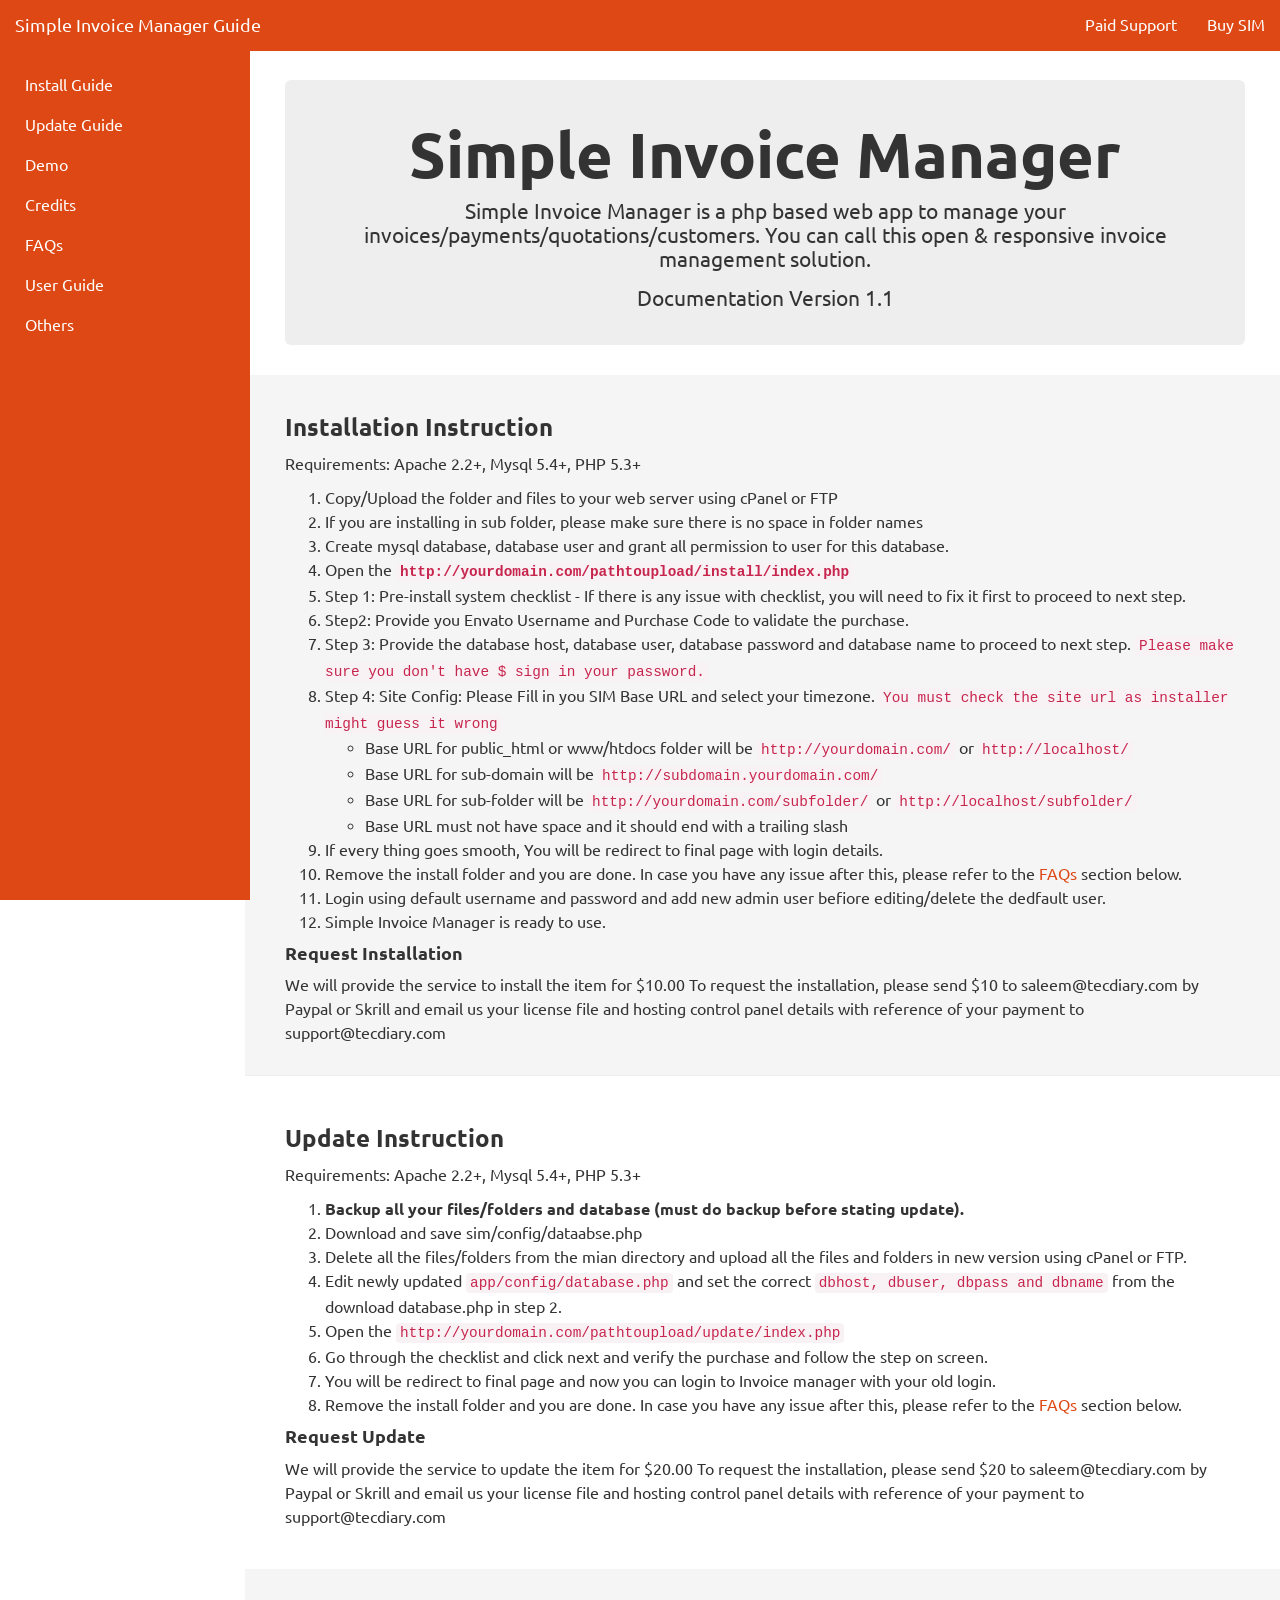
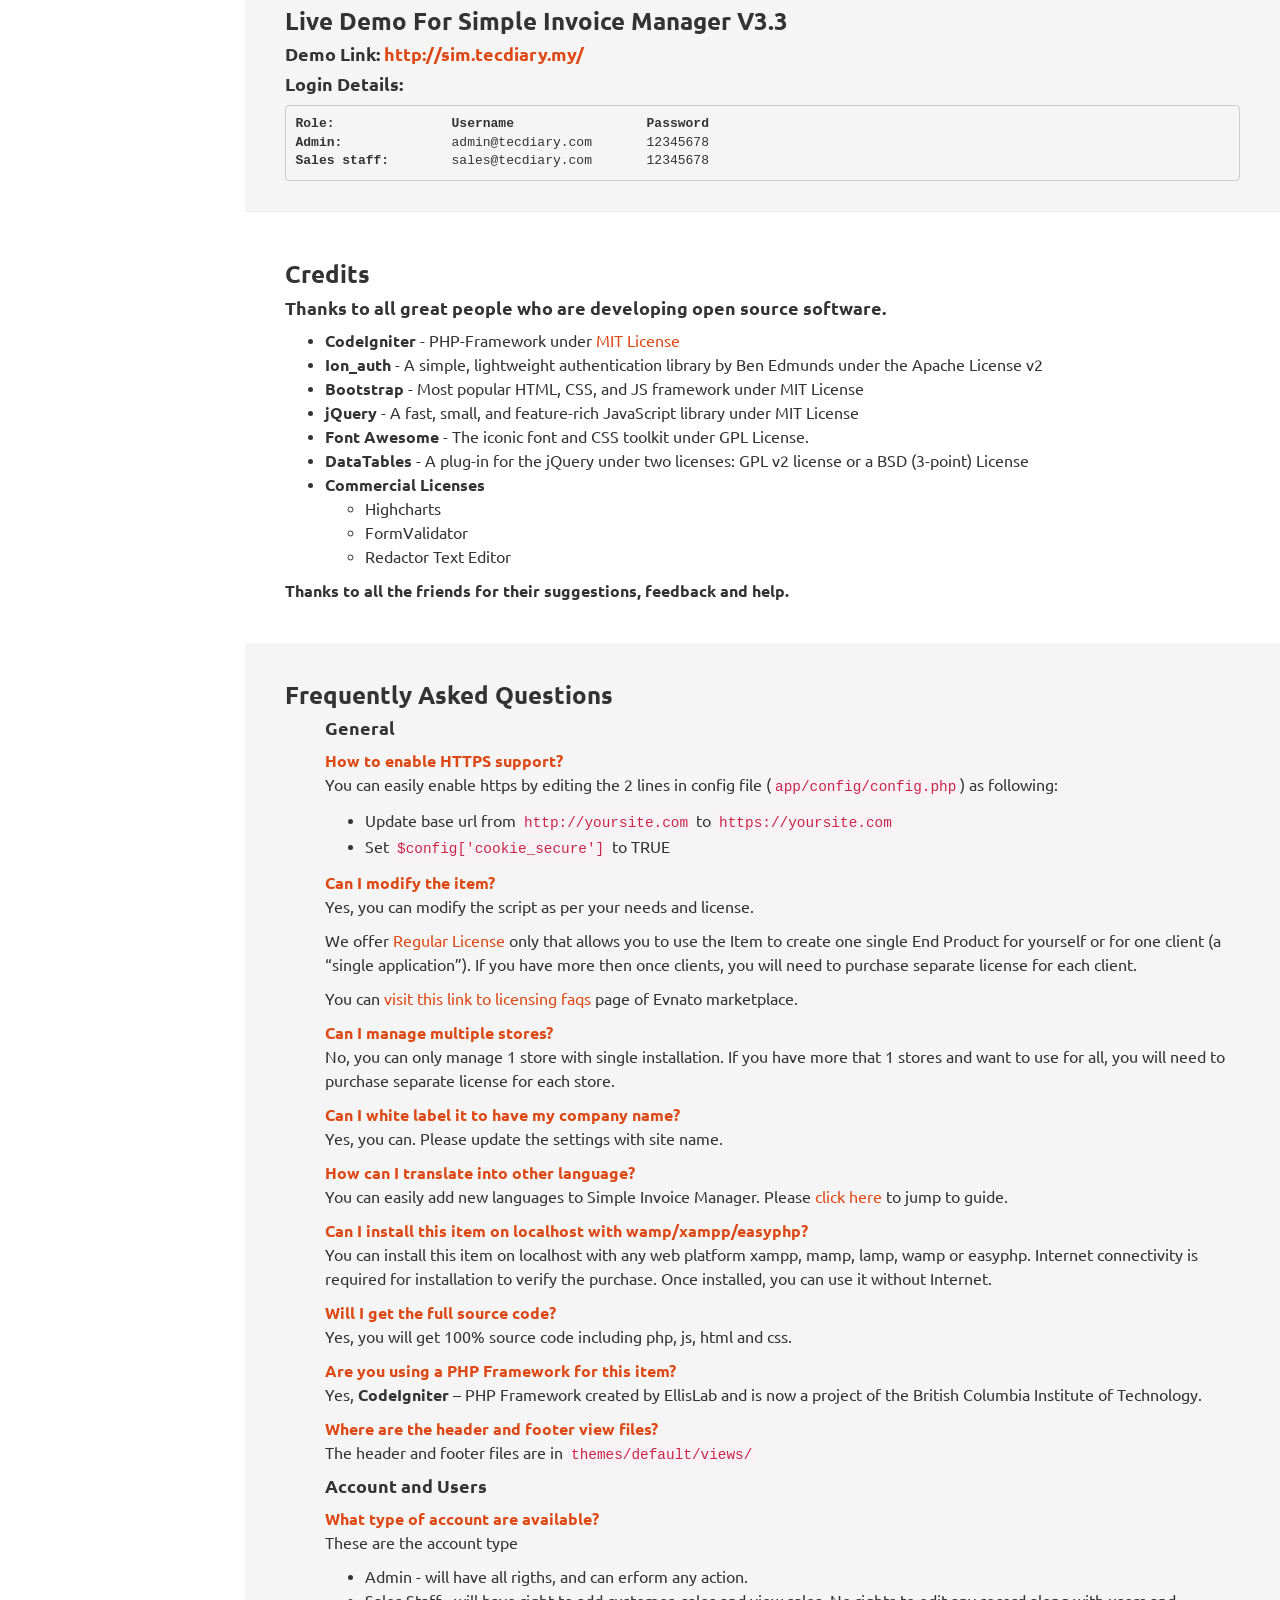
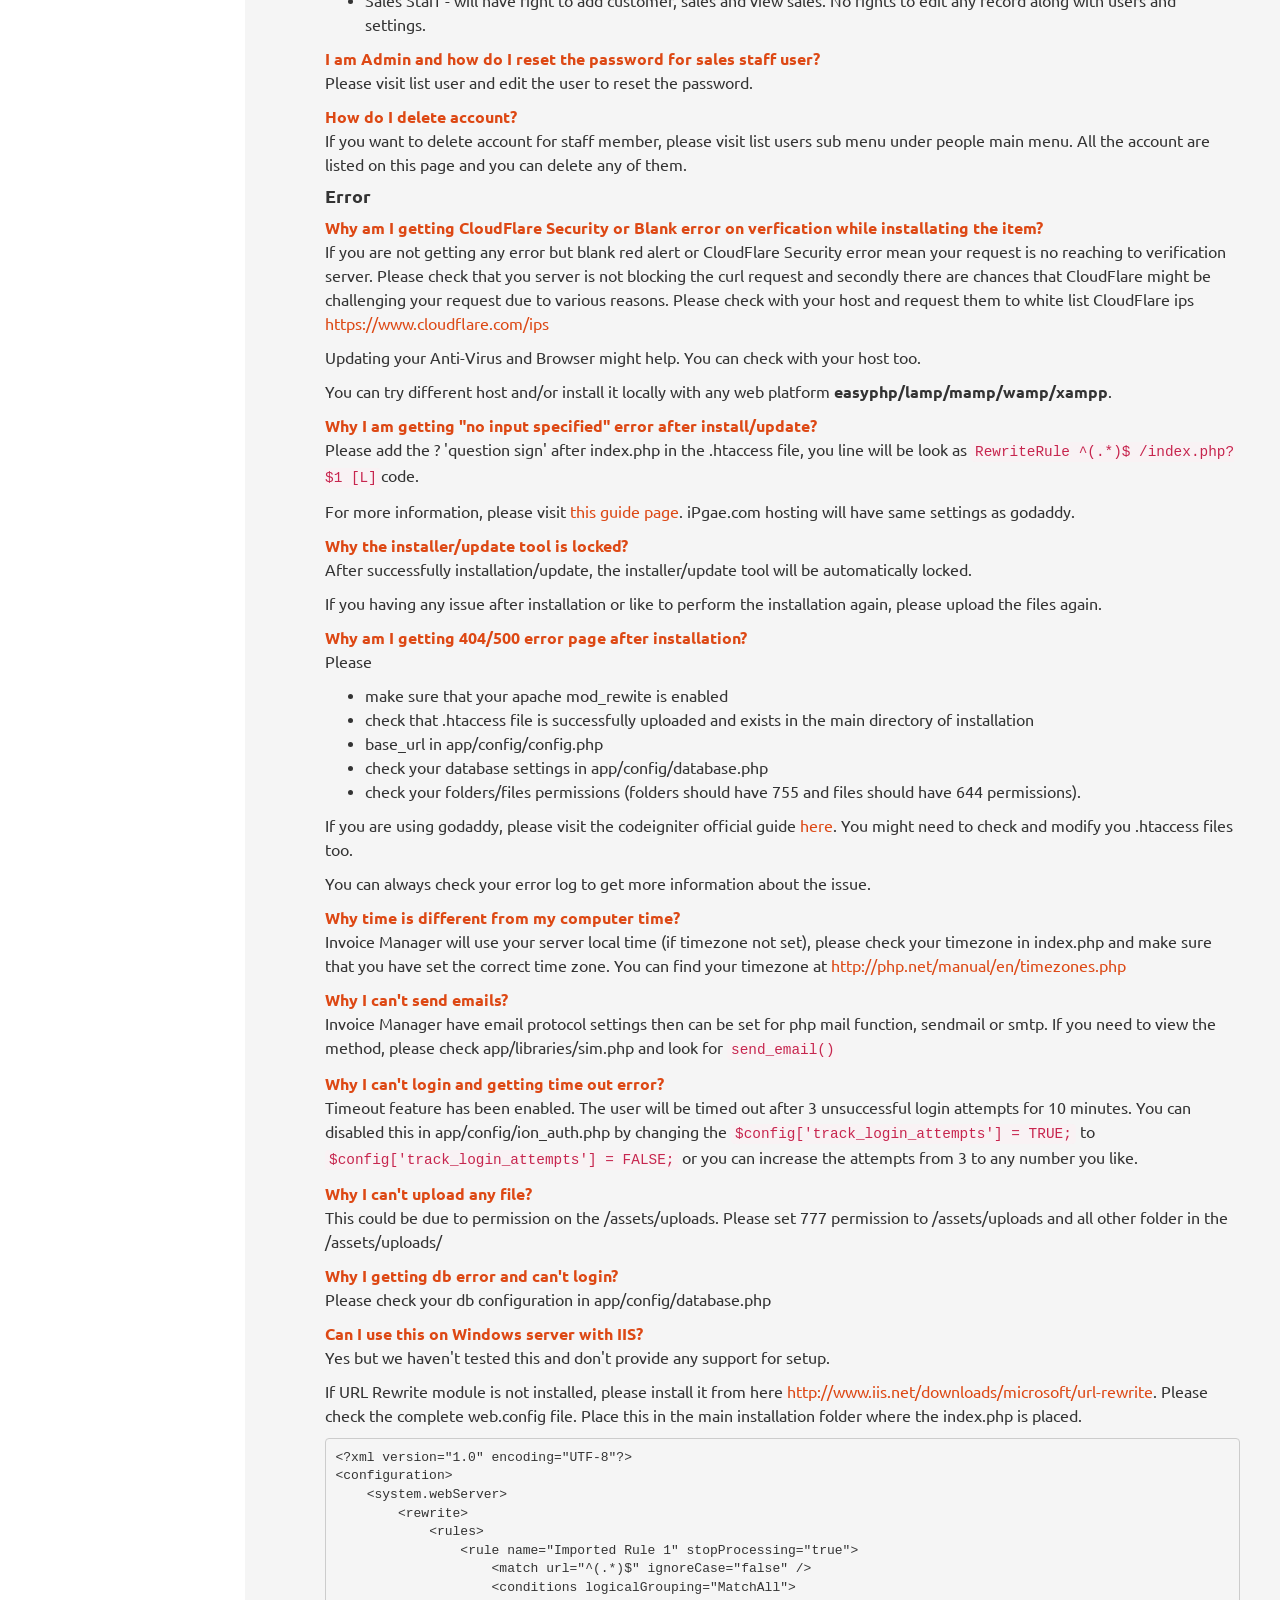
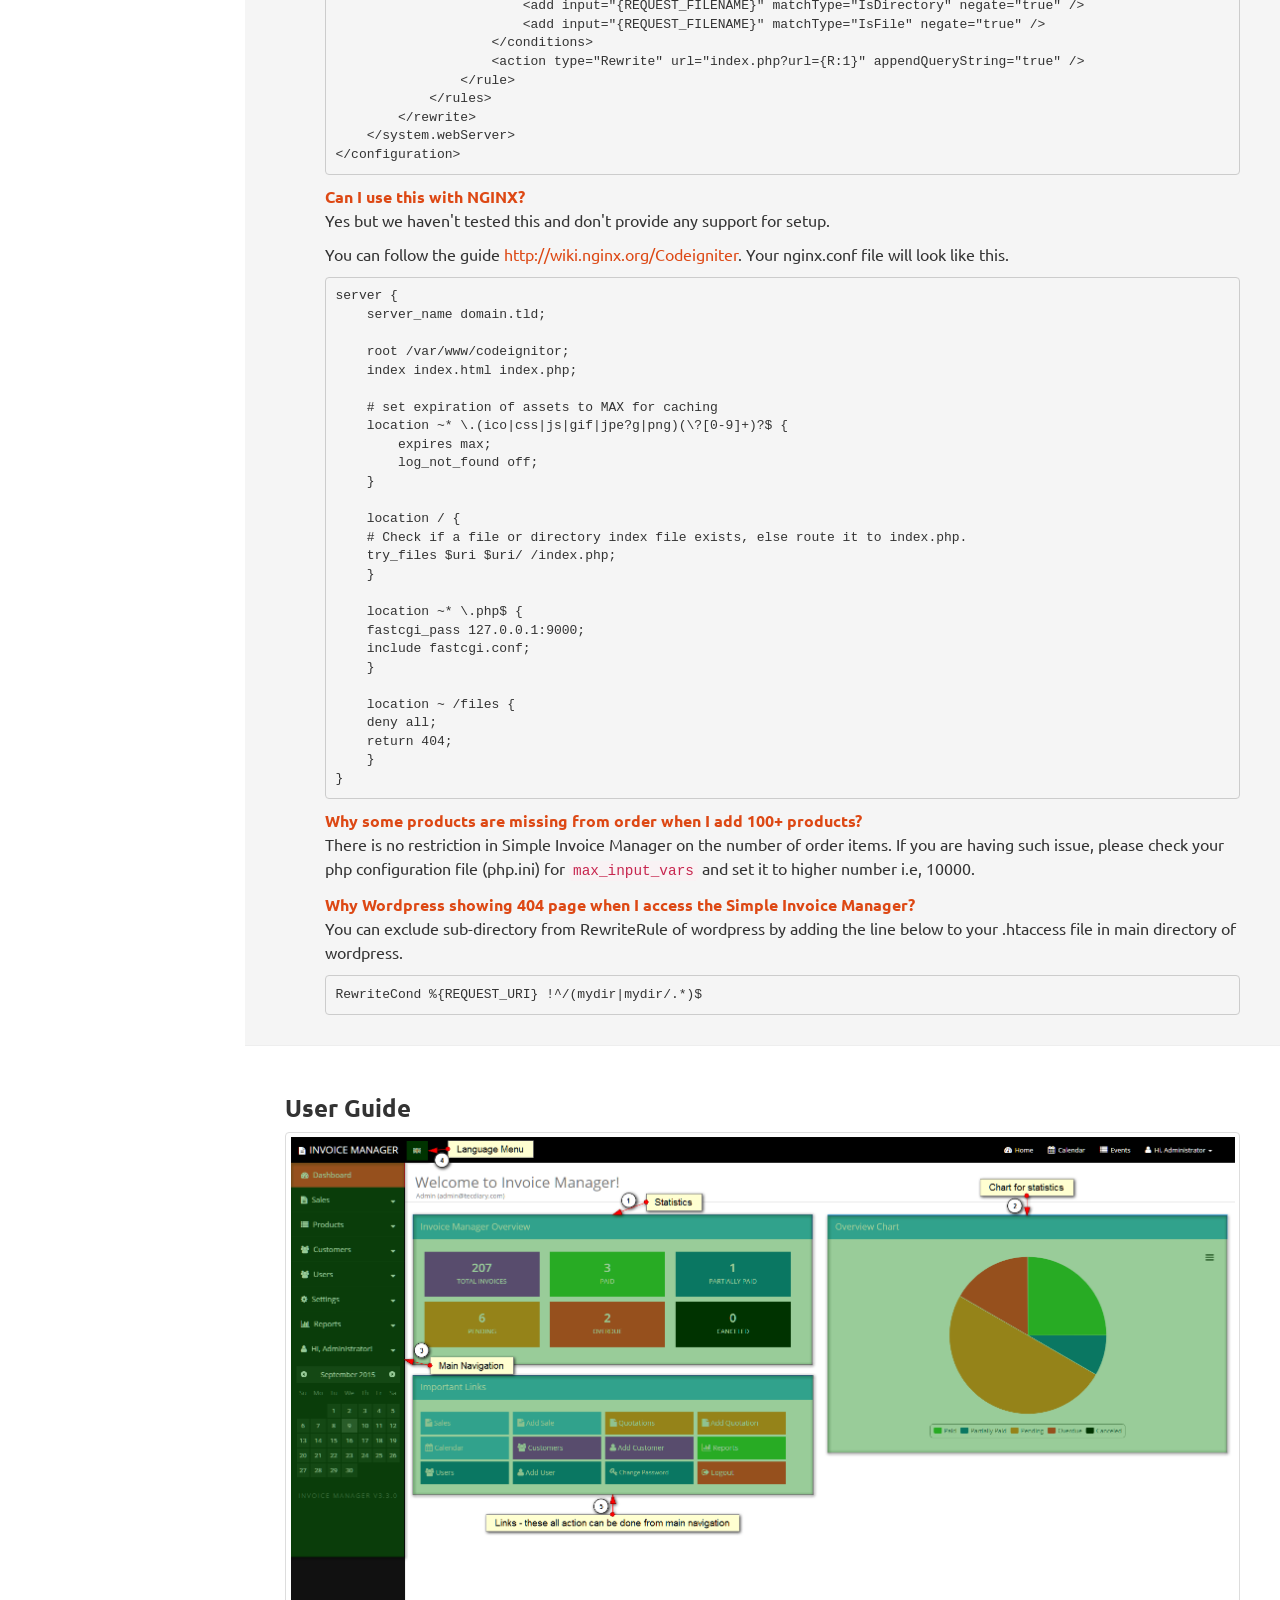
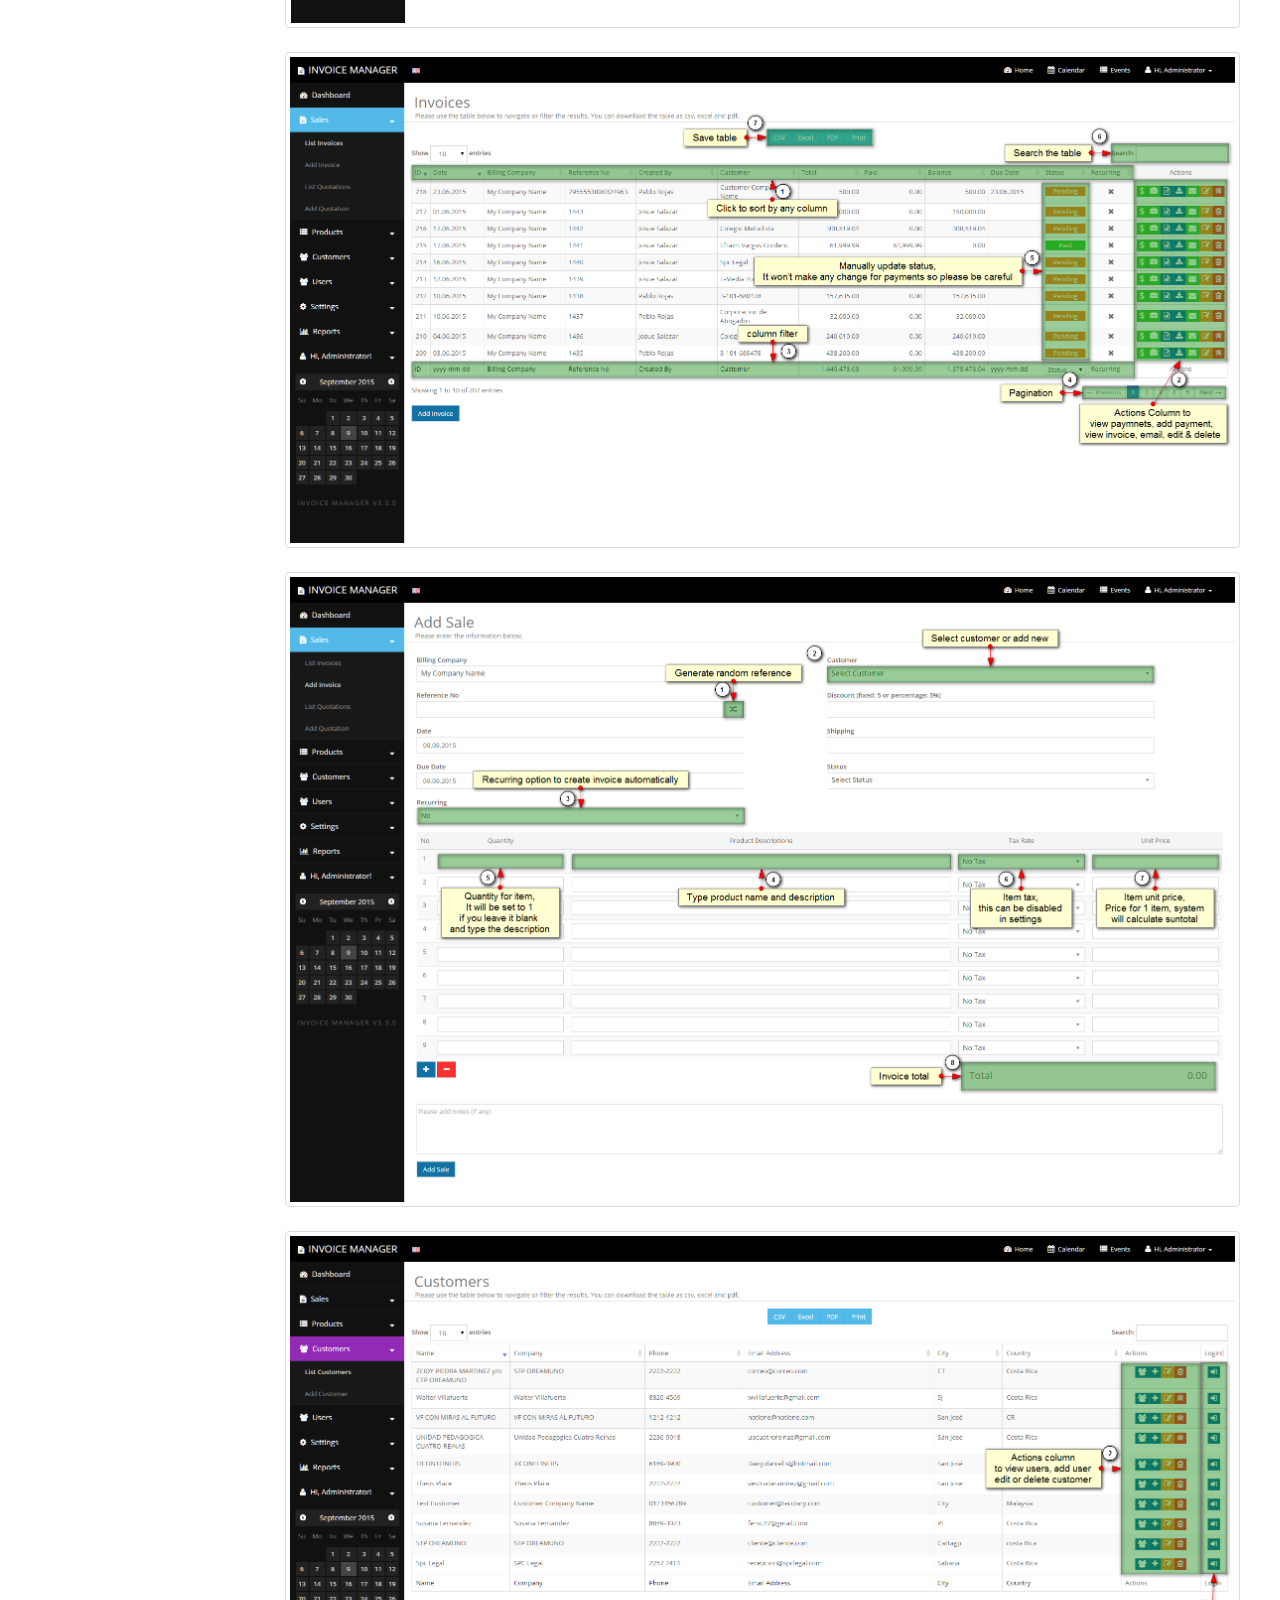
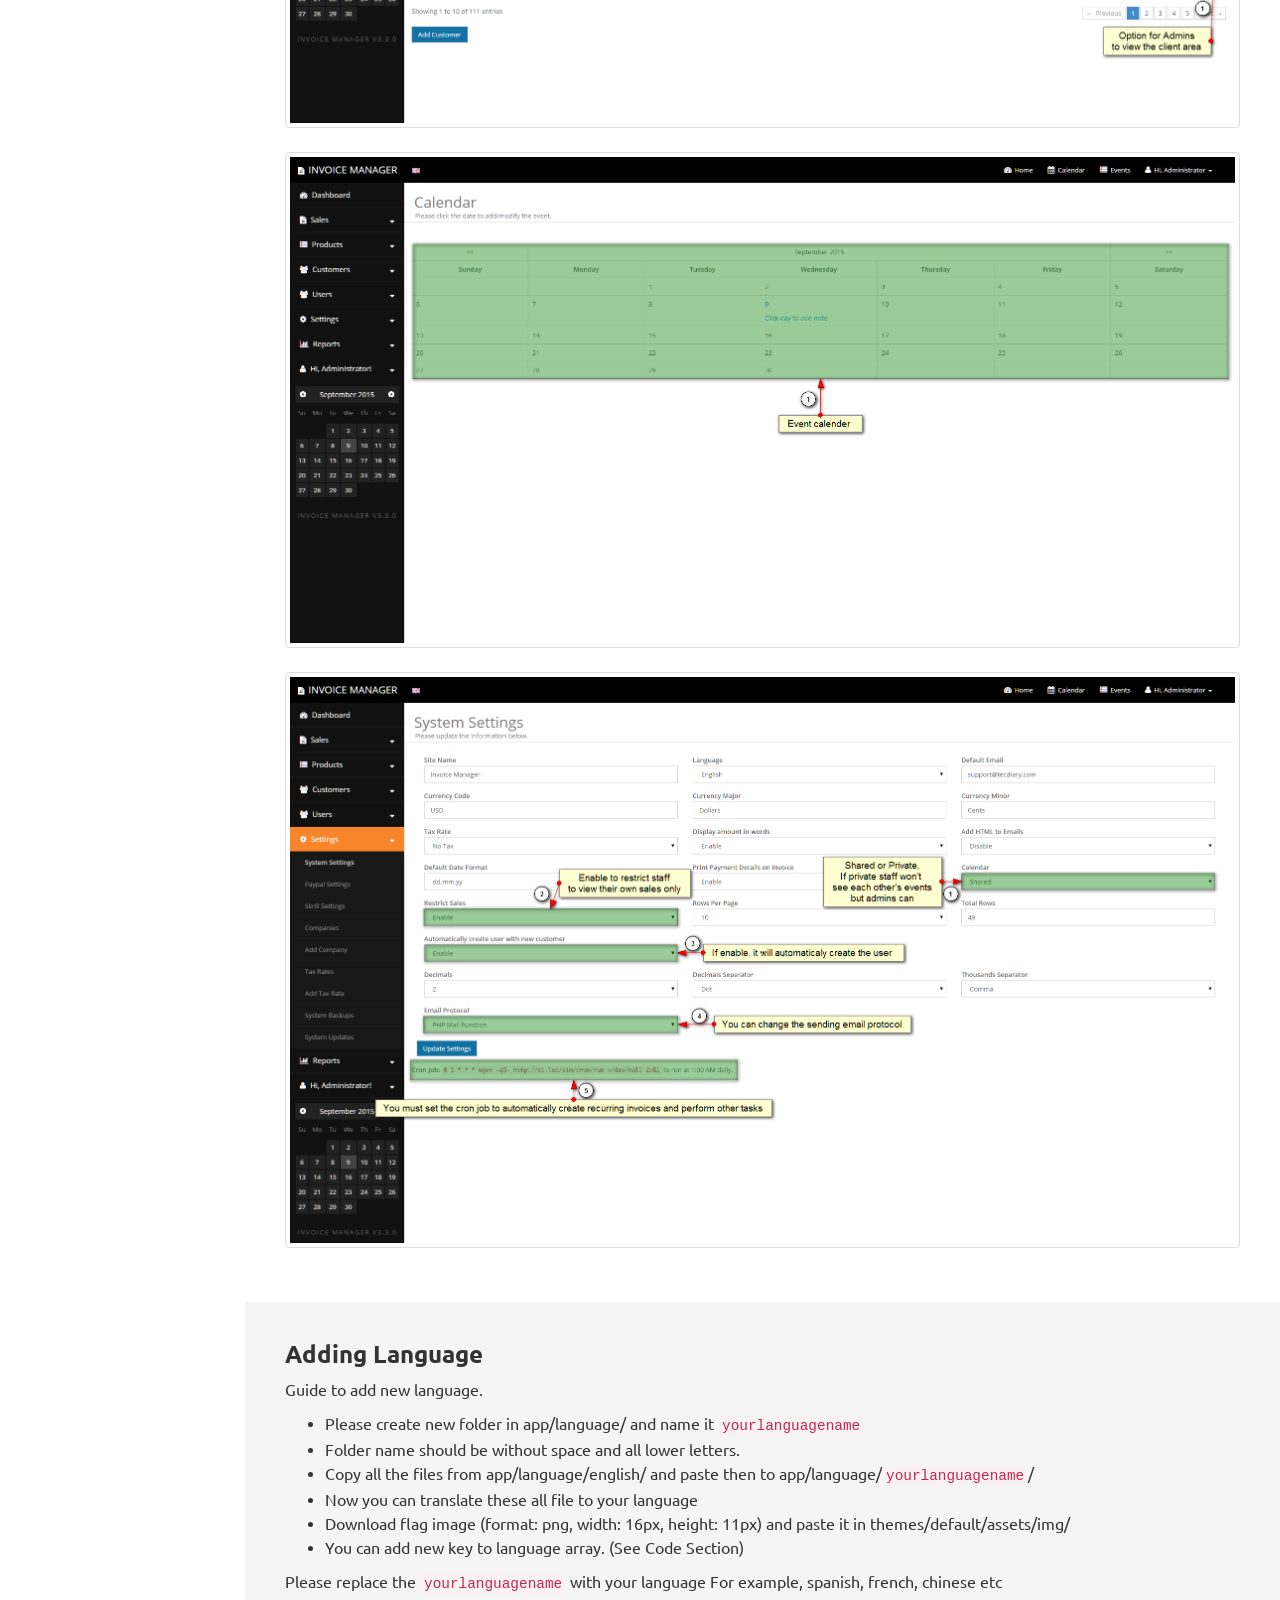
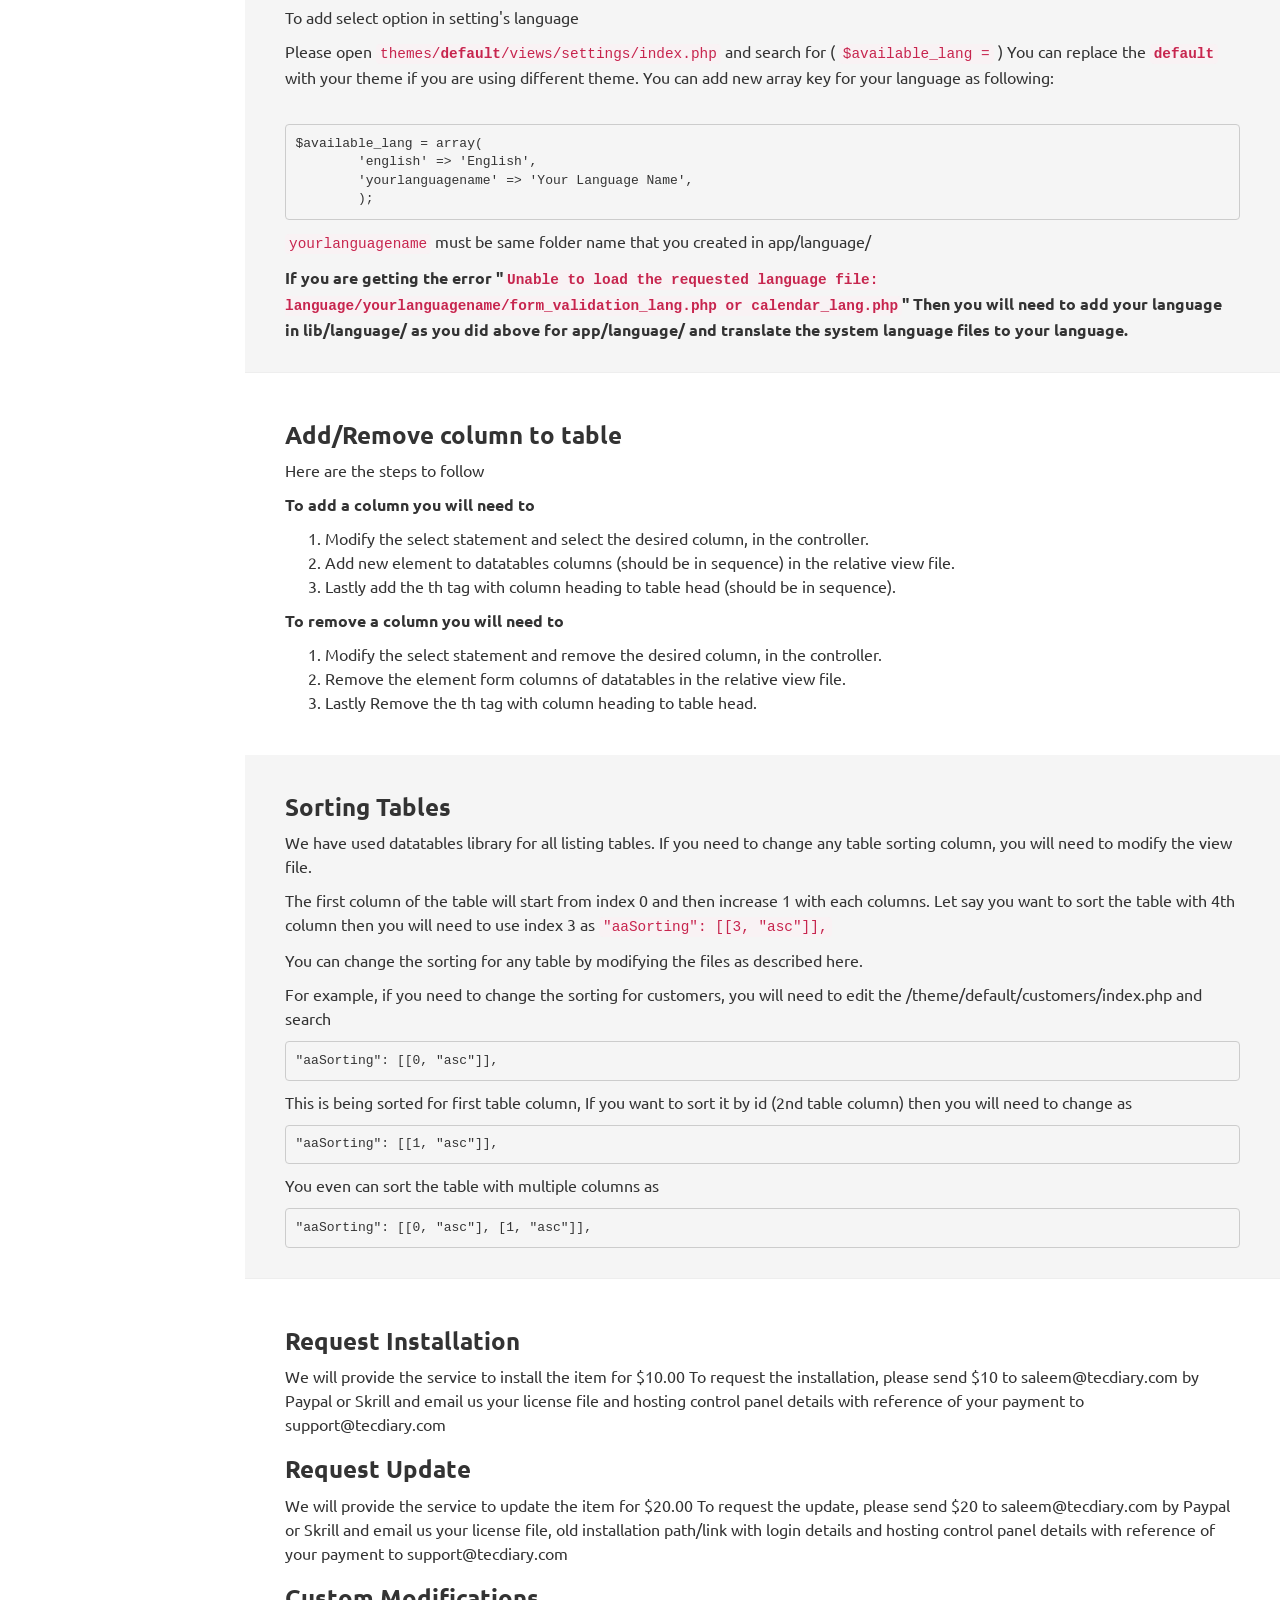
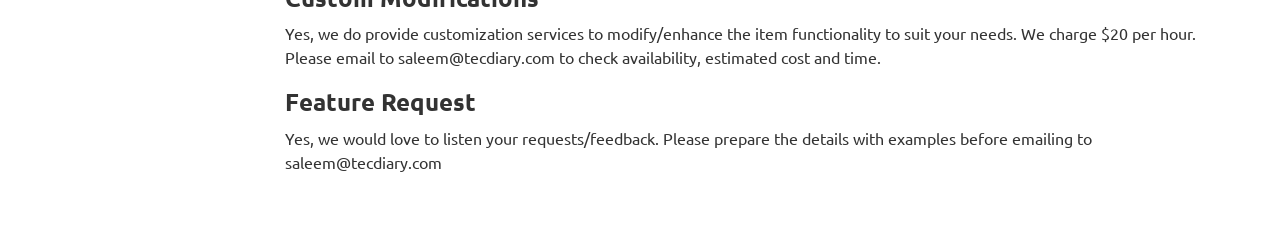
<file: help/index.html>
<!DOCTYPE html>
<html lang="en">

<head>

    <meta charset="utf-8">
    <meta http-equiv="X-UA-Compatible" content="IE=edge">
    <meta name="viewport" content="width=device-width, initial-scale=1">
    <meta name="description" content="Simple Invoice Manager is a php based web app to manage your invoices/payments/quotations/customers. You can call this open & responsive invoice management solution.">
    <title>Simple Invoice Manager Documentation</title>
    <link href="css/bootstrap.min.css" rel="stylesheet">
    <link href="css/custom.css" rel="stylesheet">

    <!-- HTML5 Shim and Respond.js IE8 support of HTML5 elements and media queries -->
    <!-- WARNING: Respond.js doesn't work if you view the page via file:// -->
    <!--[if lt IE 9]>
        <script src="https://oss.maxcdn.com/libs/html5shiv/3.7.0/html5shiv.js"></script>
        <script src="https://oss.maxcdn.com/libs/respond.js/1.4.2/respond.min.js"></script>
        <![endif]-->

    </head>

    <body>

        <div id="wrapper">

            <div class="navbar navbar-default navbar-fixed-top">
              <div class="container-fluid">
                <div class="navbar-header">
                  <a class="navbar-brand">Simple Invoice Manager Guide</a>
                  <button href="#menu-toggle" id="menu-toggle" type="button" class="navbar-toggle">
                    <span class="icon-bar"></span>
                    <span class="icon-bar"></span>
                    <span class="icon-bar"></span>
                </button>
            </div>

            <ul class="nav navbar-nav navbar-right hidden-sm hidden-xs">
                <li><a target="_blank" href="http://support.tecdiary.com/">Paid Support</a></li>
                <li><a target="_blank" href="http://codecanyon.net/item/simple-invoice-manager-invoicing-made-easy/4259689?ref=Tecdiary">Buy SIM</a></li>

            </ul>

        </div>
    </div>

    <div id="sidebar-wrapper">
        <ul class="sidebar-nav nav">
            <li class="sidebar-brand"><a href="#">Invoice Manager</a></li>
            <li><a class="scroll-to" href="#install">Install Guide</a></li>
            <li><a class="scroll-to" href="#update">Update Guide</a></li>
            <li><a class="scroll-to" href="#demo">Demo</a></li>
            <li><a class="scroll-to" href="#credit">Credits</a></li>
            <li><a class="scroll-to" href="#faqs">FAQs</a></li>
            <li><a class="scroll-to" href="#guide">User Guide</a></li>
            <li><a class="scroll-to" href="#others">Others</a></li>
        </ul>
    </div>


    <div id="page-content-wrapper">

        <div class="container-fluid">
            <div class="row">
                <div class="col-lg-12">
                    <div class="jumbotron">
                        <h1 class="text-center">Simple Invoice Manager</h1>
                        <p class="text-center">Simple Invoice Manager is a php based web app to manage your invoices/payments/quotations/customers. You can call this open & responsive invoice management solution.</p>
                        <p class="text-center">Documentation Version 1.1</p>
                    </div>

                    <div class="set" id="install">
                        <div class="set-description">
                            <h3>Installation Instruction</h3>
                            <p>Requirements: Apache 2.2+, Mysql 5.4+, PHP 5.3+ </p>
                            <ol>
                                <li>Copy/Upload the folder and files to your web server using cPanel or FTP</li>
                                <li>If you are installing in sub folder, please make sure there is no space in folder names</li>
                                <li>Create mysql database, database user and grant all permission to user for this database.</li>
                                <li>Open the <strong><code>http://yourdomain.com/pathtoupload/install/index.php</code></strong></li>
                                <li>Step 1: Pre-install system checklist - If there is any issue with checklist, you will need to fix it first to proceed to next step.</li>
                                <li>Step2: Provide you Envato Username and Purchase Code to validate the purchase.</li>
                                <li>Step 3: Provide the database host, database user, database password and database name to proceed to next step. <code>Please make sure you don't have $ sign in your password.</code></li>
                                <li>Step 4: Site Config: Please Fill in you SIM Base URL and select your timezone. <code>You must check the site url as installer might guess it wrong</code>
                                    <ul>
                                        <li>Base URL for public_html or www/htdocs folder will be <code>http://yourdomain.com/</code> or <code>http://localhost/</code></li>
                                        <li>Base URL for sub-domain will be <code>http://subdomain.yourdomain.com/</code> </li>
                                        <li>Base URL for sub-folder will be <code>http://yourdomain.com/subfolder/</code> or <code>http://localhost/subfolder/</code> </li>
                                        <li>Base URL must not have space and it should end with a trailing slash</li>
                                    </ul>
                                </li>
                                <li>If every thing goes smooth, You will be redirect to final page with login details.</li>
                                <li>Remove the install folder and you are done. In case you have any issue after this, please refer to the <a href="#faqs" class="scroll-to">FAQs</a> section below.</li>
                                <li>Login using default username and password and add new admin user befiore editing/delete the dedfault user.</li>
                                <li>Simple Invoice Manager is ready to use.</li>
                            </ol>
                            <h4>Request Installation</h4>
                            <p>We will provide the service to install the item for $10.00 To request the installation, please send $10 to saleem@tecdiary.com by Paypal or Skrill and email us your license file and hosting control panel details with reference of your payment to support@tecdiary.com</p>
                        </div>
                    </div>

                    <div class="set" id="update">
                        <div class="set-description">
                            <h3>Update Instruction</h3>
                            <p>Requirements: Apache 2.2+, Mysql 5.4+, PHP 5.3+ </p>
                            <ol><li><strong>Backup all your files/folders and database (must do backup before stating update).</strong></li>
                                <li>Download and save sim/config/dataabse.php</li>
                                <li>Delete all the files/folders from the mian directory and upload all the files and folders in new version using cPanel or FTP.</li>
                                <li>Edit newly updated <code>app/config/database.php</code> and set the correct <code>dbhost, dbuser, dbpass and dbname</code> from the download database.php in step 2.</li>
                                <li>Open the <code>http://yourdomain.com/pathtoupload/update/index.php</code></li>
                                <li>Go through the checklist and click next and verify the purchase and follow the step on screen.</li>
                                <li>You will be redirect to final page and now you can login to Invoice manager with your old login.</li>
                                <li>Remove the install folder and you are done. In case you have any issue after this, please refer to the <a href="#faqs" class="scroll-to">FAQs</a> section below.</li>
                            </ol>
                            <h4>Request Update</h4>
                            <p>We will provide the service to update the item for $20.00 To request the installation, please send $20 to saleem@tecdiary.com by Paypal or Skrill and email us your license file and hosting control panel details with reference of your payment to support@tecdiary.com</p>
                        </div>
                    </div>

                    <div class="set" id="demo">
                        <div class="set-description">
                            <h3>Live Demo For Simple Invoice Manager V3.3</h3>

                            <h4>Demo Link: <a href="http://sim.tecdiary.my/" target="_blank">http://sim.tecdiary.my/</a></h4>

                            <h4>Login Details:</h4>
                            <div class="smallshow">
                                <p><pre><strong>Role:               Username                 Password</strong><br><strong>Admin:</strong>              admin@tecdiary.com       12345678<br><strong>Sales staff:</strong>        sales@tecdiary.com       12345678</pre></p>
                            </div>

                        </div>
                    </div>

                    <div class="set" id="credit">
                        <div class="set-description">
                            <h3>Credits</h3>
                            <h4>Thanks to all great people who are developing open source software.</h4>
                            <ul>
                                <li><strong>CodeIgniter</strong> - PHP-Framework under <a href="http://www.codeigniter.com/userguide3/license.html">MIT License</a></li>
                                <li><strong>Ion_auth</strong> - A simple, lightweight authentication library by Ben Edmunds under  the Apache License v2</li>
                                <li><strong>Bootstrap</strong> - Most popular HTML, CSS, and JS framework under MIT License</li>
                                <li><strong>jQuery</strong> - A fast, small, and feature-rich JavaScript library under MIT License</li>
                                <li><strong>Font Awesome</strong> - The iconic font and CSS toolkit under GPL License.</li>
                                <li><strong>DataTables</strong> - A plug-in for the jQuery under two licenses: GPL v2 license or a BSD (3-point) License</li>
                                <li><strong>Commercial Licenses</strong>
                                    <ul>
                                        <li>Highcharts</li>
                                        <li>FormValidator</li>
                                        <li>Redactor Text Editor</li>
                                    </ul>
                                </li>
                            </ul>
                            <p></p>
                            <p><strong>Thanks to all the friends for their suggestions, feedback and help.</strong></p>
                        </div>
                    </div>

                    <div class="set" id="faqs">
                        <div class="set-description">
                            <h3>Frequently Asked Questions</h3>
                            <div class="clear"></div>
                            <div class="faq">

                                <div class="faq-items">
                                    <ul id="basics" class="faq-group">
                                        <li class="faq-title"><h4>General</h4></li>

                                        <li>
                                            <a class="default">How to enable HTTPS support?</a>
                                            <div class="faq-content">
                                                <p>You can easily enable https by editing the 2 lines in config file (<code>app/config/config.php</code>) as following:
                                                    <ol>
                                                        <li>Update base url from <code>http://yoursite.com</code> to <code>https://yoursite.com</code></li>
                                                        <li>Set <code>$config['cookie_secure']</code> to TRUE</li>
                                                    </ol>
                                                </p>
                                            </div>
                                        </li>

                                        <li>
                                            <a class="default">Can I modify the item?</a>
                                            <div class="faq-content">
                                                <p>Yes, you can modify the script as per your needs and license.</p>
                                                <p>
                                                    We offer <a href="http://codecanyon.net/licenses/terms/regular" target="_blank">Regular License</a> only that allows you to use the Item to create one single End Product for yourself or for one client (a “single application”). If you have more then once clients, you will need to purchase separate license for each client.
                                                </p>
                                                <p>
                                                    You can <a href="http://codecanyon.net/licenses/faq">visit this link to licensing faqs</a> page of Evnato marketplace.
                                                </p>
                                            </div>
                                        </li>

                                        <li>
                                            <a class="default">Can I manage multiple stores?</a>
                                            <div class="faq-content">
                                                <p>No, you can only manage 1 store with single installation. If you have more that 1 stores and want to use for all, you will need to purchase separate license for each store.</p>
                                            </div>
                                        </li>

                                        <li>
                                            <a class="default">Can I white label it to have my company name?</a>
                                            <div class="faq-content">
                                                <p>Yes, you can. Please update the settings with site name.</p>
                                            </div>
                                        </li>

                                        <li>
                                            <a class="default">How can I translate into other language?</a>
                                            <div class="faq-content">
                                                <p>You can easily add new languages to Simple Invoice Manager. Please <a class="scroll-to" href="#others">click here</a> to jump to guide.</p>
                                            </div>
                                        </li>

                                        <li>
                                            <a class="default">Can I install this item on localhost with wamp/xampp/easyphp?</a>
                                            <div class="faq-content">
                                                <p>You can install this item on localhost with any web platform xampp, mamp, lamp, wamp or easyphp. Internet connectivity is required for installation to verify the purchase. Once installed, you can use it without Internet.</p>
                                            </div>
                                        </li>

                                        <li>
                                            <a class="default">Will I get the full source code?</a>
                                            <div class="faq-content">
                                                <p>Yes, you will get 100% source code including php, js, html and css.</p>
                                            </div>
                                        </li>

                                        <li>
                                            <a class="default">Are you using a PHP Framework for this item?</a>
                                            <div class="faq-content">
                                                <p>Yes, <strong>CodeIgniter</strong> – PHP Framework created by EllisLab and is now a project of the British Columbia Institute of Technology.</p>
                                            </div>
                                        </li>

                                            <li>
                                                <a class="default">Where are the header and footer view files?</a>
                                                <div class="faq-content">
                                                    <p>
                                                        The header and footer files are in <code>themes/default/views/</code>
                                                    </p>
                                                </div>
                                            </li>

                                        </ul>


                                        <ul id="account" class="faq-group">
                                            <li class="faq-title"><h4>Account and Users</h4></li>
                                            <li>
                                                <a class="default">What type of account are available?</a>
                                                <div class="faq-content">
                                                    <p>
                                                        These are the account type
                                                        <ol>
                                                            <li>Admin - will have all rigths, and can erform any action. </li>
                                                            <li>Sales Staff - will have right to add customer, sales and view sales. No rights to edit any record along with users and settings.</li>
                                                        </ol>
                                                    </p>
                                                </div>
                                            </li>

                                            <li>
                                                <a class="default">I am Admin and how do I reset the password for sales staff user?</a>
                                                <div class="faq-content">
                                                    <p>
                                                        Please visit list user and edit the user to reset the password.
                                                    </p>
                                                </div>
                                            </li>

                                            <li>
                                                <a class="default">How do I delete account?</a>
                                                <div class="faq-content">
                                                    <p>
                                                        If you want to delete account for staff member, please visit list users sub menu under people main menu. All the account are listed on this page and you can delete any of them.
                                                    </p>
                                                </div>
                                            </li>

                                        </ul>

                                        <ul id="errors" class="faq-group">
                                            <li class="faq-title"><h4>Error</h4></li>
                                            <li>
                                                <a class="default">Why am I getting CloudFlare Security or Blank error on verfication while installating the item?</a>
                                                <div class="faq-content">
                                                    <p>
                                                        If you are not getting any error but blank red alert or CloudFlare Security error mean your request is no reaching to verification server. Please check that you server is not blocking the curl request and secondly there are chances that CloudFlare might be challenging your request due to various reasons. Please check with your host and request them to white list CloudFlare ips <a href="https://www.cloudflare.com/ips" target="_blank">https://www.cloudflare.com/ips</a>
                                                    </p>
                                                    <p>
                                                        Updating your Anti-Virus and Browser might help. You can check with your host too.
                                                    </p>
                                                    <p>
                                                        You can try different host and/or install it locally with any web platform <strong>easyphp/lamp/mamp/wamp/xampp</strong>.
                                                    </p>
                                                </div>
                                            </li>

                                            <li>
                                                <a class="default">Why I am getting "no input specified" error after install/update?</a>
                                                <div class="faq-content">
                                                    <p>
                                                        Please add the ? 'question sign' after index.php in the .htaccess file, you line will be look as <code>RewriteRule ^(.*)$ /index.php?$1 [L]</code>code.
                                                    </p>
                                                    <p>
                                                        For more information, please visit <a href="https://github.com/bcit-ci/CodeIgniter/wiki/Godaddy-Installation-Tips" target="_blank">this guide page</a>. iPgae.com hosting will have same settings as godaddy.
                                                    </p>
                                                </div>
                                            </li>

                                            <li>
                                                <a class="default">Why the installer/update tool is locked?</a>
                                                <div class="faq-content">
                                                    <p>
                                                        After successfully installation/update, the installer/update tool will be automatically locked.
                                                    </p>
                                                    <p>
                                                        If you having any issue after installation or like to perform the installation again, please upload the files again.
                                                    </p>
                                                </div>
                                            </li>

                                            <li>
                                                <a class="default">Why am I getting 404/500 error page after installation?</a>
                                                <div class="faq-content">
                                                    <p>
                                                        Please
                                                        <ol>
                                                            <li>make sure that your apache mod_rewite is enabled</li>
                                                            <li>check that .htaccess file is successfully uploaded and exists in the main directory of installation</li>
                                                            <li>base_url in app/config/config.php</li>
                                                            <li>check your database settings in app/config/database.php</li>
                                                            <li>check your folders/files permissions (folders should have 755 and files should have 644 permissions).</li>
                                                        </ol>
                                                    </p>
                                                    <p>
                                                        If you are using godaddy, please visit the codeigniter official guide <a href="https://github.com/bcit-ci/CodeIgniter/wiki/Godaddy-Installation-Tips" target="_blank">here</a>. You might need to check and modify you .htaccess files too.
                                                    </p>
                                                    <p>
                                                        You can always check your error log to get more information about the issue.
                                                    </p>
                                                </div>
                                            </li>

                                            <li>
                                                <a class="default">Why time is different from my computer time?</a>
                                                <div class="faq-content">
                                                    <p>
                                                        Invoice Manager will use your server local time (if timezone not set), please check your timezone in index.php and make sure that you have set the correct time zone. You can find your timezone at <a href="http://php.net/manual/en/timezones.php" target="_blank">http://php.net/manual/en/timezones.php</a>
                                                    </p>
                                                </div>
                                            </li>

                                            <li>
                                                <a class="default">Why I can't send emails?</a>
                                                <div class="faq-content">
                                                    <p>Invoice Manager have email protocol settings then can be set for php mail function, sendmail or smtp. If you need to view the method, please check app/libraries/sim.php and look for <code>send_email()</code></p>
                                                </div>
                                            </li>

                                            <li>
                                                <a class="default">Why I can't login and getting time out error?</a>
                                                <div class="faq-content">
                                                    <p>
                                                        Timeout feature has been enabled. The user will be timed out after 3 unsuccessful login attempts for 10 minutes. You can disabled this in app/config/ion_auth.php by changing the

                                                        <code>$config['track_login_attempts'] = TRUE;</code>
                                                        to
                                                        <code>$config['track_login_attempts'] = FALSE;</code>
                                                        or you can increase the attempts from 3 to any number you like.
                                                    </p>
                                                </div>
                                            </li>

                                            <li>
                                                <a class="default">Why I can't upload any file?</a>
                                                <div class="faq-content">
                                                    <p>
                                                        This could be due to permission on the /assets/uploads. Please set 777 permission to /assets/uploads and all other folder in the /assets/uploads/
                                                    </p>
                                                </div>
                                            </li>

                                            <li>
                                                <a class="default">Why I getting db error and can't login?</a>
                                                <div class="faq-content">
                                                    <p>
                                                        Please check your db configuration in app/config/database.php
                                                    </p>
                                                </div>
                                            </li>

                                            <li>
                                                <a class="default">Can I use this on Windows server with IIS?</a>
                                                <div class="faq-content">
                                                    <p>
                                                        Yes but we haven't tested this and don't provide any support for setup.
                                                    </p>
                                                    <p>
                                                        If URL Rewrite module is not installed, please install it from here <a href="http://www.iis.net/downloads/microsoft/url-rewrite" target="_blank">http://www.iis.net/downloads/microsoft/url-rewrite</a>. Please check the complete web.config file. Place this in the main installation folder where the index.php is placed.
<pre><code>&lt;?xml version=&quot;1.0&quot; encoding=&quot;UTF-8&quot;?&gt;
&lt;configuration&gt;
    &lt;system.webServer&gt;
        &lt;rewrite&gt;
            &lt;rules&gt;
                &lt;rule name=&quot;Imported Rule 1&quot; stopProcessing=&quot;true&quot;&gt;
                    &lt;match url=&quot;^(.*)$&quot; ignoreCase=&quot;false&quot; /&gt;
                    &lt;conditions logicalGrouping=&quot;MatchAll&quot;&gt;
                        &lt;add input=&quot;{REQUEST_FILENAME}&quot; matchType=&quot;IsDirectory&quot; negate=&quot;true&quot; /&gt;
                        &lt;add input=&quot;{REQUEST_FILENAME}&quot; matchType=&quot;IsFile&quot; negate=&quot;true&quot; /&gt;
                    &lt;/conditions&gt;
                    &lt;action type=&quot;Rewrite&quot; url=&quot;index.php?url={R:1}&quot; appendQueryString=&quot;true&quot; /&gt;
                &lt;/rule&gt;
            &lt;/rules&gt;
        &lt;/rewrite&gt;
    &lt;/system.webServer&gt;
&lt;/configuration&gt;</code></pre>
                                                        </p>
                                                    </div>
                                                </li>

                                                <li>
                                                    <a class="default">Can I use this with NGINX?</a>
                                                    <div class="faq-content">
                                                        <p>
                                                            Yes but we haven't tested this and don't provide any support for setup.
                                                        </p>
                                                        <p>
                                                            You can follow the guide <a href="http://wiki.nginx.org/Codeigniter" target="_blank">http://wiki.nginx.org/Codeigniter</a>. Your nginx.conf file will look like this.
<pre><code>server {
    server_name domain.tld;

    root /var/www/codeignitor;
    index index.html index.php;

    # set expiration of assets to MAX for caching
    location ~* \.(ico|css|js|gif|jpe?g|png)(\?[0-9]+)?$ {
        expires max;
        log_not_found off;
    }

    location / {
    # Check if a file or directory index file exists, else route it to index.php.
    try_files $uri $uri/ /index.php;
    }

    location ~* \.php$ {
    fastcgi_pass 127.0.0.1:9000;
    include fastcgi.conf;
    }

    location ~ /files {
    deny all;
    return 404;
    }
}</code></pre>
                                        </p>
                                    </div>
                                </li>

                                <li>
                                    <a class="default">Why some products are missing from order when I add 100+ products?</a>
                                    <div class="faq-content">
                                        <p>
                                            There is no restriction in Simple Invoice Manager on the number of order items. If you are having such issue, please check your php configuration file (php.ini) for <code>max_input_vars</code> and set it to higher number i.e, 10000.
                                        </p>
                                    </div>
                                </li>

                                <li>
                                    <a class="default">Why Wordpress showing 404 page when I access the Simple Invoice Manager?</a>
                                    <div class="faq-content">
                                        <p>
                                            You can exclude sub-directory from RewriteRule of wordpress by adding the line below to your .htaccess file in main directory of wordpress.
                                            <pre><code>RewriteCond %{REQUEST_URI} !^/(mydir|mydir/.*)$</code></pre>
                                        </p>
                                    </div>
                                </li>
                            </ul>
                        </li>
                    </ul>
                </div>
            </div>
        </div>
    </div>

    <div class="set" id="guide">
        <div class="set-description">
            <h3>User Guide</h3>
            <img src="images/Home.png" alt="SIM" class="img-responsive img-thumbnail"><br><br>
            <img src="images/Sales.png" alt="SIM" class="img-responsive img-thumbnail"><br><br>
            <img src="images/Add_sale.png" alt="SIM" class="img-responsive img-thumbnail"><br><br>
            <img src="images/Customers.png" alt="SIM" class="img-responsive img-thumbnail"><br><br>
            <img src="images/Calendar.png" alt="SIM" class="img-responsive img-thumbnail"><br><br>
            <img src="images/Settings.png" alt="SIM" class="img-responsive img-thumbnail"><br><br>
        </div>
    </div>


<div class="set" id="others">
    <div class="inner-set" id="language">
        <div class="set-description">
            <h3>Adding Language</h3>
            <p>Guide to add new language.
                <ul>
                    <li>Please create new folder in app/language/ and name it <code>yourlanguagename</code></li>
                    <li>Folder name should be without space and all lower letters.</li>
                    <li>Copy all the files from app/language/english/ and paste then to app/language/<code>yourlanguagename</code>/</li>
                    <li>Now you can translate these all file to your language</li>
                    <li>Download flag image (format: png, width: 16px, height: 11px) and paste it in themes/default/assets/img/</li>
                    <li>You can add new key to language array. (See Code Section)</li>
                </ul>
            </p>
            <p>
                Please replace the <code>yourlanguagename</code> with your language For example, spanish, french, chinese etc
            </p>
        </div>
        <div class="set-dev">

            <p>To add select option in setting's language</p>
            <p>Please open <code>themes/<strong>default</strong>/views/settings/index.php</code> and search for ( <code>$available_lang =</code> ) You can replace the <code><strong>default</strong></code> with your theme if you are using different theme. You can add new array key for your language as following:<br><br></p>
            <pre><code>$available_lang = array(<br>        'english' => 'English', <br>        'yourlanguagename' => 'Your Language Name', <br>        );</code></pre>
            <p><code>yourlanguagename</code> must be same folder name that you created in app/language/</p>
            <p><strong>If you are getting the error "<code>Unable to load the requested language file: language/yourlanguagename/form_validation_lang.php or calendar_lang.php</code>" Then you will need to add your language in lib/language/ as you did above for app/language/ and translate the system language files to your language.</strong></p>

        </div>

    </div>
</div>

<div class="set">
    <div class="inner-set" id="add_column">
        <div class="set-description">
            <h3>Add/Remove column to table</h3>
            <p>Here are the steps to follow</p>
            <p><strong>To add a column you will need to</strong></p>
            <ol>
                <li>Modify the select statement and select the desired column, in the controller.</li>
                <li>Add new element to datatables columns (should be in sequence) in the relative view file.</li>
                <li>Lastly add the th tag with column heading to table head (should be in sequence).</li>
            </ol>
            <p><strong>To remove a column you will need to</strong></p>
            <ol>
                <li>Modify the select statement and remove the desired column, in the controller.</li>
                <li>Remove the element form columns of datatables in the relative view file.</li>
                <li>Lastly Remove the th tag with column heading to table head.</li>
            </ol>
        </div>
    </div>
</div>

<div class="set">
    <div class="inner-set" id="datatable">
        <div class="set-description">
            <h3>Sorting Tables</h3>
            <p>We have used datatables library for all listing tables. If you need to change any table sorting column, you will need to modify the view file.</p>
            <p>
                The first column of the table will start from index 0 and then increase 1 with each columns. Let say you want to sort the table with 4th column then you will need to use index 3 as <code>"aaSorting": [[3, "asc"]],</code>
            </p>
            <p>
                You can change the sorting for any table by modifying the files as described here.
            </p>

        </div>
        <div class="set-dev">
            <p>
                For example, if you need to change the sorting for customers, you will need to edit the /theme/default/customers/index.php and search
            </p>
            <pre><code>"aaSorting": [[0, "asc"]],</code></pre>
            <p>This is being sorted for first table column, If you want to sort it by id (2nd table column) then you will need to change as </p>
            <pre><code>"aaSorting": [[1, "asc"]],</code></pre>
            <p>You even can sort the table with multiple columns as </p>
            <pre><code>"aaSorting": [[0, "asc"], [1, "asc"]],</code></pre>

        </div>
    </div>
</div>

<div class="set">
    <div class="inner-set" id="support">
        <div class="set-description">
            <h3>Request Installation</h3>
            <p>
                We will provide the service to install the item for $10.00 To request the installation, please send $10 to saleem@tecdiary.com by Paypal or Skrill and email us your license file and hosting control panel details with reference of your payment to support@tecdiary.com
            </p>
        </div>

        <div class="set-description">
            <h3>Request Update</h3>
            <p>
                We will provide the service to update the item for $20.00 To request the update, please send $20 to saleem@tecdiary.com by Paypal or Skrill and email us your license file, old installation path/link with login details and hosting control panel details with reference of your payment to support@tecdiary.com
            </p>
        </div>

        <div class="set-description">
            <h3>Custom Modifications</h3>
            <p>
                Yes, we do provide customization services to modify/enhance the item functionality to suit your needs. We charge $20 per hour. Please email to saleem@tecdiary.com to check availability, estimated cost and time.
            </p>
        </div>

        <div class="set-description">
            <h3>Feature Request</h3>
            <p>Yes, we would love to listen your requests/feedback. Please prepare the details with examples before emailing to saleem@tecdiary.com</p>
        </div>
    </div>
</div>

<div class="clear"></div>



</div>
</div>
</div>
</div>


</div>

<script src="js/jquery.js"></script>
<script src="js/bootstrap.min.js"></script>

<script>
    $("#menu-toggle").click(function(e) {
        e.preventDefault();
        $("#wrapper").toggleClass("toggled");
    });
    $('body').scrollspy({ target: '#sidebar-wrapper', offset: 80 })
    $(".scroll-to").click(function(e) {
        e.preventDefault();
        var did = $(this).attr('href');
        console.log(did);
        $('html,body').animate({
        scrollTop: (($(did).offset().top)-50)},
        'slow');
    });
</script>

</body>

</html>
</file>
<file: help/css/custom.css>
/*!
 * Start Bootstrap - Simple Sidebar HTML Template (http://startbootstrap.com)
 * Code licensed under the Apache License v2.0.
 * For details, see http://www.apache.org/licenses/LICENSE-2.0.
 */

/* Toggle Styles */
body{
    font-size: 16px;
    line-height: 1.5em;
    position: relative;
}
#wrapper {
    padding-left: 0;
    -webkit-transition: all 0.5s ease;
    -moz-transition: all 0.5s ease;
    -o-transition: all 0.5s ease;
    transition: all 0.5s ease;
}

#wrapper.toggled {
    padding-left: 250px;
}

#sidebar-wrapper {
    z-index: 1000;
    position: fixed;
    left: 250px;
    width: 0;
    height: 100%;
    margin-left: -250px;
    overflow-y: auto;
    background: #dd4814;
    -webkit-transition: all 0.5s ease;
    -moz-transition: all 0.5s ease;
    -o-transition: all 0.5s ease;
    transition: all 0.5s ease;
}

#page-content-wrapper {
    padding-top: 80px !important;
}
#wrapper.toggled #sidebar-wrapper {
    width: 250px;
}

#page-content-wrapper {
    width: 100%;
    position: absolute;
    padding: 15px;
}

#wrapper.toggled #page-content-wrapper {
    position: absolute;
    margin-right: -250px;
}

/* Sidebar Styles */

.sidebar-nav {
    position: absolute;
    top: 0;
    width: 250px;
    margin: 0;
    padding: 0;
    list-style: none;
}

.sidebar-nav li {
    text-indent: 20px;
    line-height: 40px;
}

.sidebar-nav li a {
    display: block;
    text-decoration: none;
    color: #fff;
}

.sidebar-nav li a:hover {
    text-decoration: none;
    color: #fff;
    background: #ae3910;
}

.sidebar-nav .active {
    text-decoration: none;
    color: #fff;
    background: #ae3910;
}

.sidebar-nav li a:active,
.sidebar-nav li a:focus {
    text-decoration: none;
    color: #fff;
    background: #ae3910;
}

.sidebar-nav > .sidebar-brand {
    height: 65px;
    font-size: 18px;
    line-height: 60px;
}

.sidebar-nav > .sidebar-brand a {
    color: #999999;
}

.sidebar-nav > .sidebar-brand a:hover {
    color: #fff;
    background: none;
}
.sidebar-nav.nav > li > a {
    padding: 0 5px;
}

.br0 {
    border-radius: 0;
}

.bg-black {
    background: #000;
    border-color: #000;
}

.navbar-default {
    background-color: #dd4814;
    border-color: #dd4814;
}

.navbar-nav > li > a {
    text-align: center;
}

.jumbotron {
    padding: 20px;
}

.jumbotron .well {
    margin-bottom: 0;
}
h1, h2, h3, h4, h5, h6 {
    font-weight: bold;
}
.set {
    margin: 0 -35px 10px -40px;
    padding: 20px 40px;
    background: #fff;
}
.set:nth-child(even) {
    background: #F5F5F5;
    border-bottom: 1px solid #EEE;
}
.faq-group li {
    list-style: none;
}
.faq-group li li {
    list-style: disc;
}
a.default {
    cursor: default;
    text-decoration: none;
    font-weight: bold;
}
@media(min-width:768px) {
    #wrapper {
        padding-left: 250px;
    }

    #wrapper.toggled {
        padding-left: 0;
    }

    #sidebar-wrapper {
        width: 250px;
    }

    #wrapper.toggled #sidebar-wrapper {
        width: 0;
    }

    #page-content-wrapper {
        padding: 80px 20px 20px 20px;
        position: relative;
    }

    #wrapper.toggled #page-content-wrapper {
        position: relative;
        margin-right: 0;
    }
}
</file>
